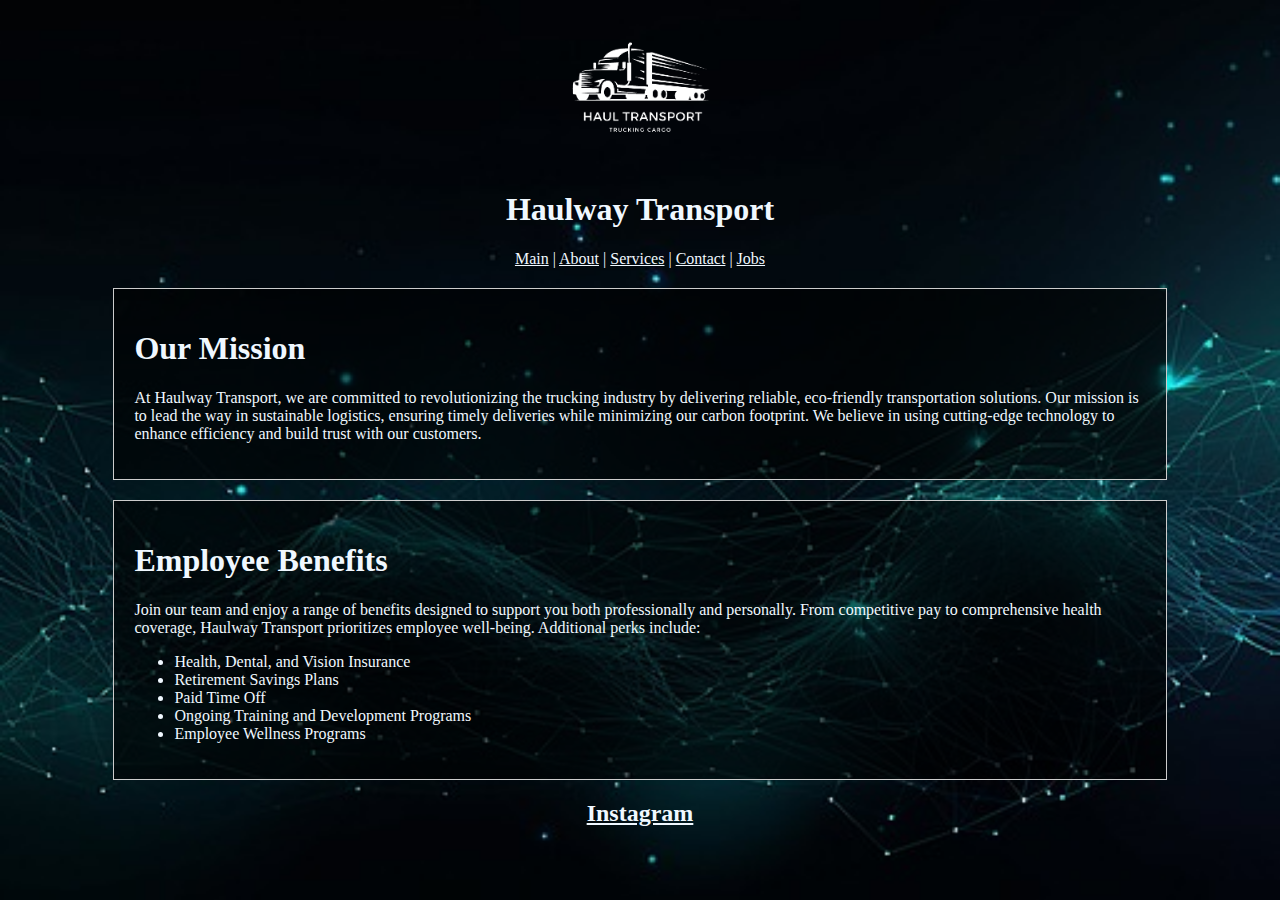
<file: careersPage.html>
<!DOCTYPE html>
<html lang="en">

<head>
    <meta charset="UTF-8">
    <meta name="viewport" content="width=device-width, initial-scale=1.0">
    <title>Haulway Transport - Careers</title>
</head>

<body style="background-image: url('try 1.jpeg'); background-attachment: fixed; background-size: cover; background-repeat: no-repeat; color: aliceblue;">

    <img src="Haul transport.png" alt="Haulway Transport Logo" width="150" style="display: block; margin: 20px auto;"> <!-- Logo added -->

    <h1 style="text-align: center;">Haulway Transport</h1>

    <div style="text-align: center; margin-bottom: 20px;">
        <a href="index.html" style="color: aliceblue;">Main</a> |
        <a href="aboutPage.html" style="color: aliceblue;">About</a> |
        <a href="servicesPage.html" style="color: aliceblue;">Services</a> |
        <a href="#contact" style="color: aliceblue;">Contact</a> |
        <a href="careersPage.html" style="color: aliceblue;">Jobs</a>
    </div>

    <!-- Mission Statement Section -->
    <div style="width: 80%; margin: 0 auto; padding: 20px; border: 1px solid #ccc; background-color: rgba(0, 0, 0, 0.6);">
        <h1 style="color: aliceblue;">Our Mission</h1>
        <p>At Haulway Transport, we are committed to revolutionizing the trucking industry by delivering reliable, eco-friendly transportation solutions. Our mission is to lead the way in sustainable logistics, ensuring timely deliveries while minimizing our carbon footprint. We believe in using cutting-edge technology to enhance efficiency and build trust with our customers.</p>
    </div>

    <!-- Employee Benefits Section -->
    <div style="width: 80%; margin: 20px auto; padding: 20px; border: 1px solid #ccc; background-color: rgba(0, 0, 0, 0.6);">
        <h1 style="color: aliceblue;">Employee Benefits</h1>
        <p>Join our team and enjoy a range of benefits designed to support you both professionally and personally. From competitive pay to comprehensive health coverage, Haulway Transport prioritizes employee well-being. Additional perks include:</p>
        <ul>
            <li>Health, Dental, and Vision Insurance</li>
            <li>Retirement Savings Plans</li>
            <li>Paid Time Off</li>
            <li>Ongoing Training and Development Programs</li>
            <li>Employee Wellness Programs</li>
        </ul>
    </div>

    <div style="text-align: center; margin-top: 20px;">
        <a href="https://www.instagram.com/yeahdatsryan_" target="_blank" style="color: aliceblue;">
            <h2>Instagram</h2>
        </a>
    </div>

</body>

</html>
</file>
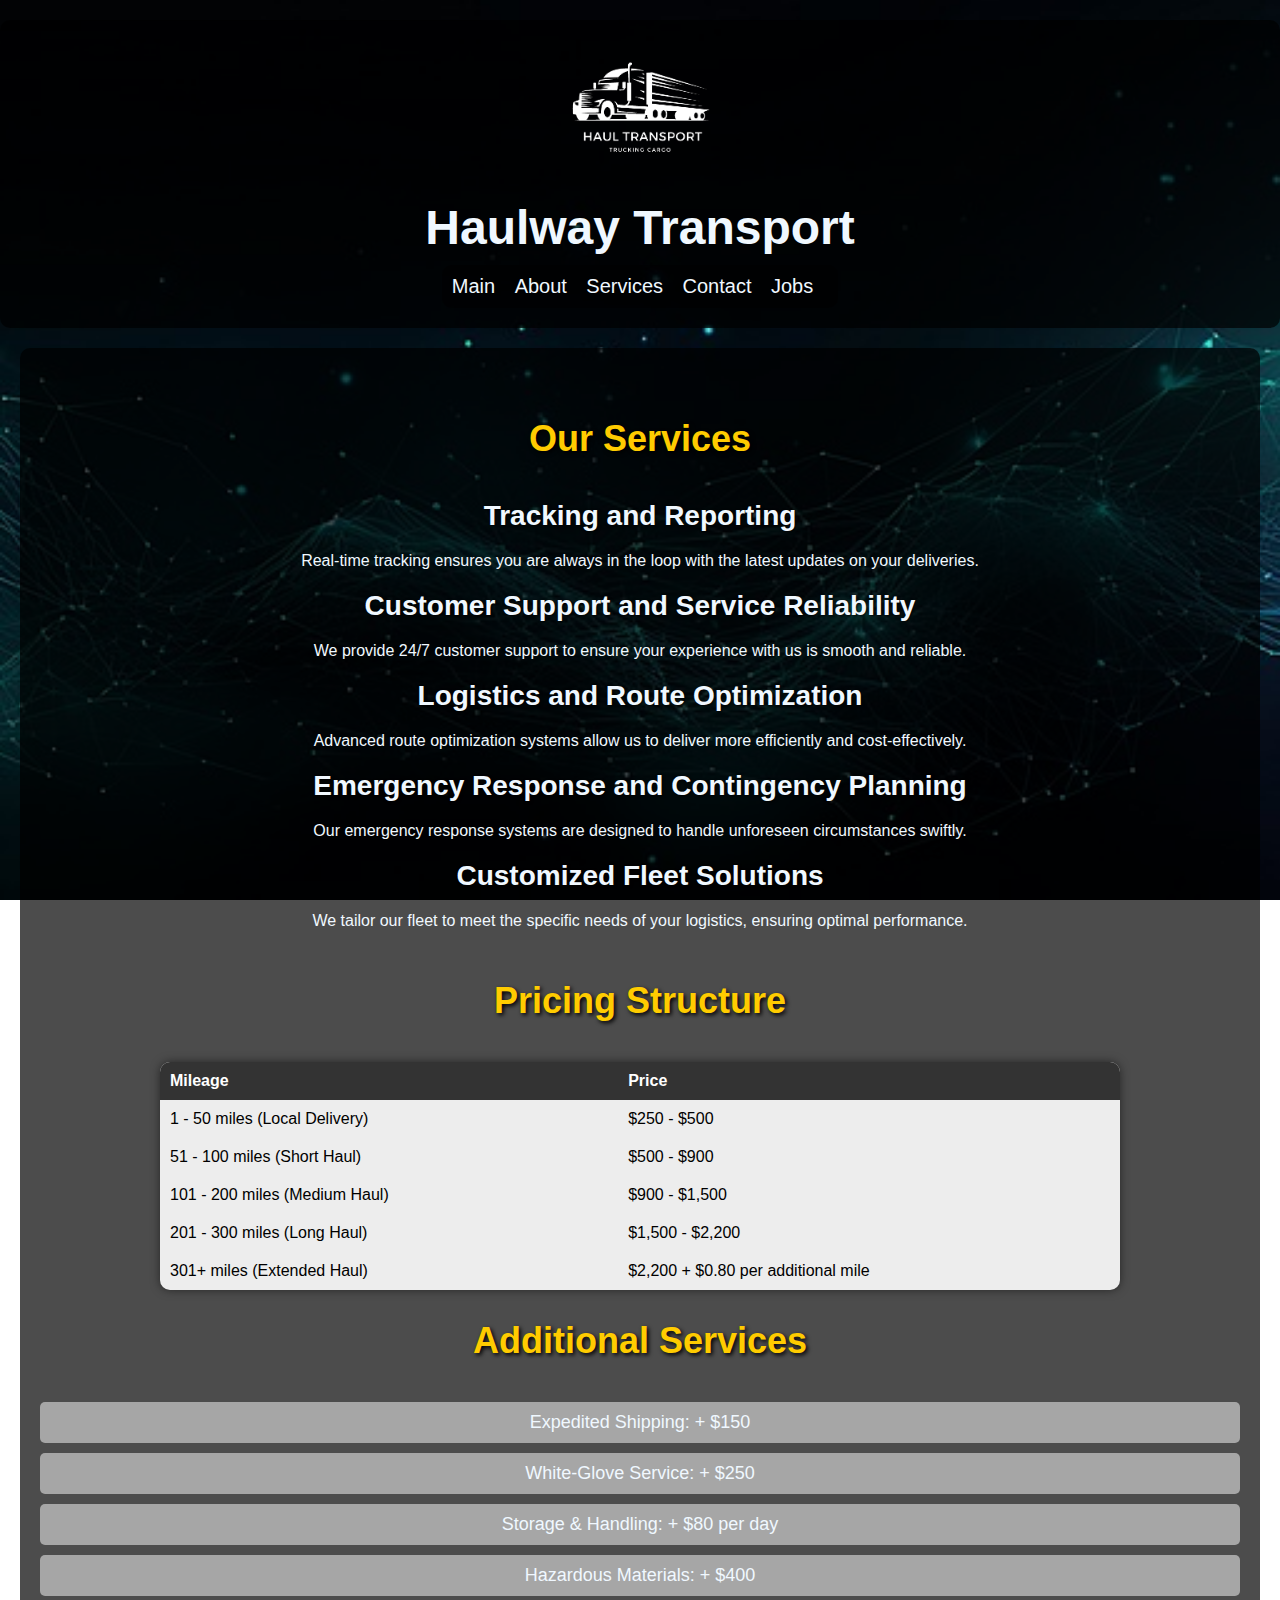
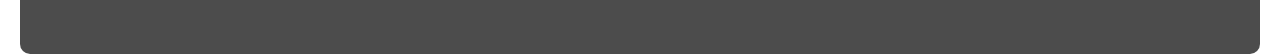
<file: servicesPage.html>
<!DOCTYPE html>
<html lang="en">
<head>
    <meta charset="UTF-8">
    <meta name="viewport" content="width=device-width, initial-scale=1.0">
    <title>Haulway Transport - Services</title>
    <style>
        body {
            background-image: url('try 1.jpeg');
            background-size: cover;
            background-attachment: fixed;
            background-repeat: no-repeat;
            margin: 0;
            font-family: Arial, sans-serif;
            color: aliceblue;
            text-align: center;
        }

        header {
            padding: 20px;
            background-color: rgba(0, 0, 0, 0.7);
            border-radius: 10px;
            margin: 20px 0;
        }

        h1 {
            font-family: 'Broncos', sans-serif;
            font-size: 48px;
            margin: 10px 0;
        }

        nav {
            display: inline-block;
            background-color: rgba(0, 0, 0, 0.5);
            padding: 10px;
            border-radius: 10px;
        }

        nav a {
            color: aliceblue;
            text-decoration: none;
            margin-right: 15px;
            font-size: 20px;
        }

        main {
            padding: 40px 20px;
            background-color: rgba(0, 0, 0, 0.7);
            border-radius: 10px;
            margin: 0 20px;
        }

        h2 {
            color: #ffcc00;
            font-size: 36px;
            margin-bottom: 40px;
            text-shadow: 2px 2px 4px #000000;
        }

        h3 {
            font-size: 28px;
            margin: 20px 0;
            text-shadow: 1px 1px 3px #000000;
        }

        table {
            width: 80%;
            margin: 0 auto;
            color: black;
            background-color: rgba(255, 255, 255, 0.9);
            border-collapse: collapse;
            border-radius: 10px;
            overflow: hidden;
            box-shadow: 0 0 10px rgba(0, 0, 0, 0.5);
        }

        th, td {
            padding: 10px;
            text-align: left;
        }

        th {
            background-color: #333;
            color: white;
        }

        ul {
            color: aliceblue;
            font-size: 18px;
            list-style-type: none;
            padding: 0;
        }

        li {
            margin: 10px 0;
            background-color: rgba(255, 255, 255, 0.5);
            padding: 10px;
            border-radius: 5px;
            transition: background-color 0.3s;
        }

        li:hover {
            background-color: rgba(255, 255, 255, 0.8);
        }

        img {
            max-width: 150px;
            display: block;
            margin: 0 auto;
        }
    </style>
</head>
<body>

    <!-- Header Section -->
    <header>
        <img src="Haul transport.png" alt="Haulway Transport Logo">
        <h1>Haulway Transport</h1>
        <nav>
            <a href="index.html">Main</a>
            <a href="aboutPage.html">About</a>
            <a href="servicesPage.html">Services</a>
            <a href="#contact">Contact</a>
            <a href="careersPage.html">Jobs</a>
        </nav>
    </header>

    <!-- Main Content -->
    <main>
        <h2>Our Services</h2>

        <!-- Services Section -->
        <section>
            <h3>Tracking and Reporting</h3>
            <p>Real-time tracking ensures you are always in the loop with the latest updates on your deliveries.</p>

            <h3>Customer Support and Service Reliability</h3>
            <p>We provide 24/7 customer support to ensure your experience with us is smooth and reliable.</p>

            <h3>Logistics and Route Optimization</h3>
            <p>Advanced route optimization systems allow us to deliver more efficiently and cost-effectively.</p>

            <h3>Emergency Response and Contingency Planning</h3>
            <p>Our emergency response systems are designed to handle unforeseen circumstances swiftly.</p>

            <h3>Customized Fleet Solutions</h3>
            <p>We tailor our fleet to meet the specific needs of your logistics, ensuring optimal performance.</p>
        </section>

        <!-- Pricing Section -->
        <section style="margin-top: 50px;">
            <h2>Pricing Structure</h2>
            <table>
                <thead>
                    <tr>
                        <th>Mileage</th>
                        <th>Price</th>
                    </tr>
                </thead>
                <tbody>
                    <tr>
                        <td>1 - 50 miles (Local Delivery)</td>
                        <td>$250 - $500</td>
                    </tr>
                    <tr>
                        <td>51 - 100 miles (Short Haul)</td>
                        <td>$500 - $900</td>
                    </tr>
                    <tr>
                        <td>101 - 200 miles (Medium Haul)</td>
                        <td>$900 - $1,500</td>
                    </tr>
                    <tr>
                        <td>201 - 300 miles (Long Haul)</td>
                        <td>$1,500 - $2,200</td>
                    </tr>
                    <tr>
                        <td>301+ miles (Extended Haul)</td>
                        <td>$2,200 + $0.80 per additional mile</td>
                    </tr>
                </tbody>
            </table>

            <h2>Additional Services</h2>
            <ul>
                <li>Expedited Shipping: + $150</li>
                <li>White-Glove Service: + $250</li>
                <li>Storage & Handling: + $80 per day</li>
                <li>Hazardous Materials: + $400</li>
            </ul>
        </section>
    </main>

</body>
</html>
</file>
